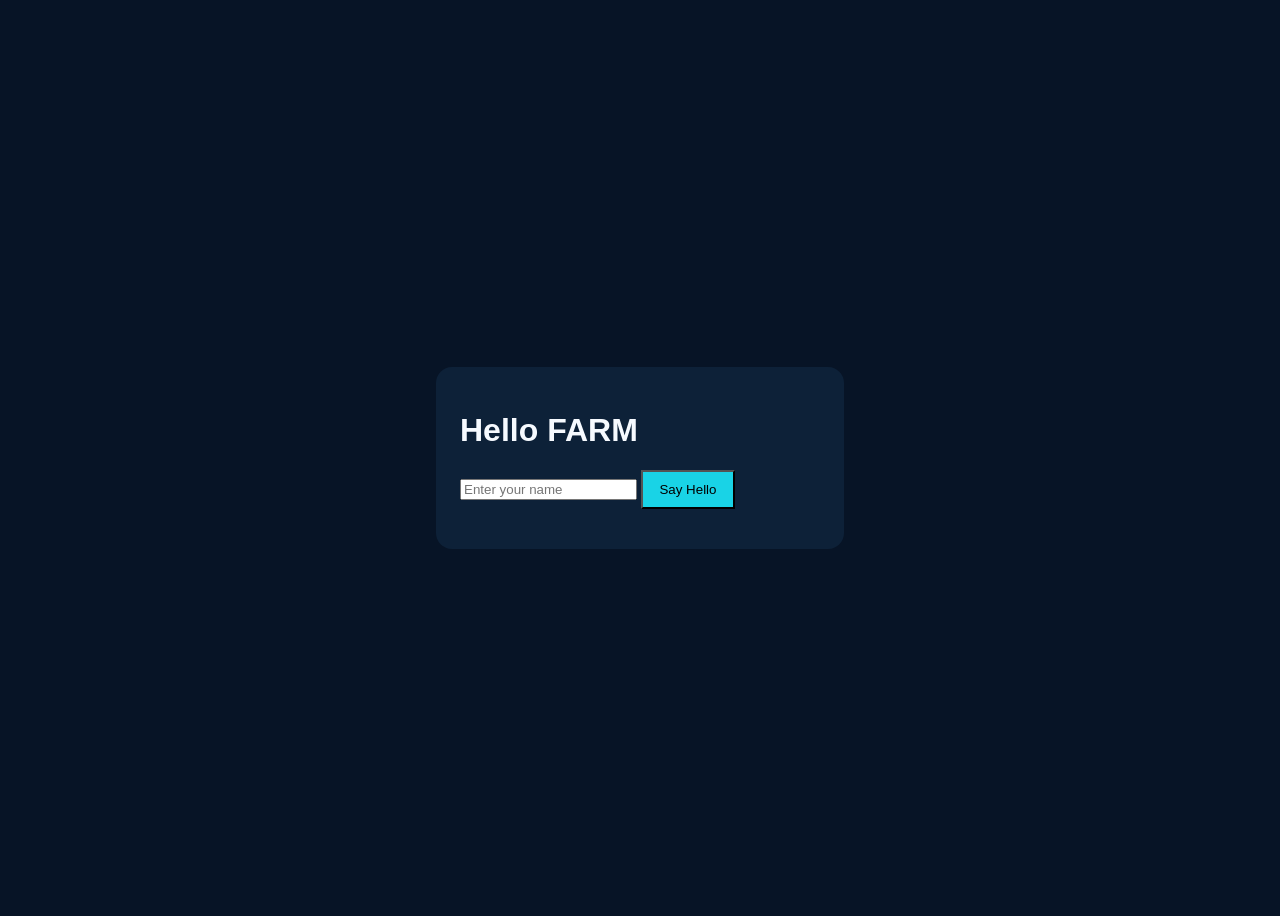
<file: day1/basicchatbot/index.html>
<!doctype html>
<html>
<head>
  <title>Activity F3 - Connect the webpage to Python</title>
  <link rel="stylesheet" href="styles.css">
</head>
<body>
  <main class="card">
    <h1>Hello FARM</h1>
    <input id="name" placeholder="Enter your name">
    <button onclick="greet()">Say Hello</button>
    <p id="result"></p>
  </main>
  <script src="app.js"></script>
</body>
</html>
</file>
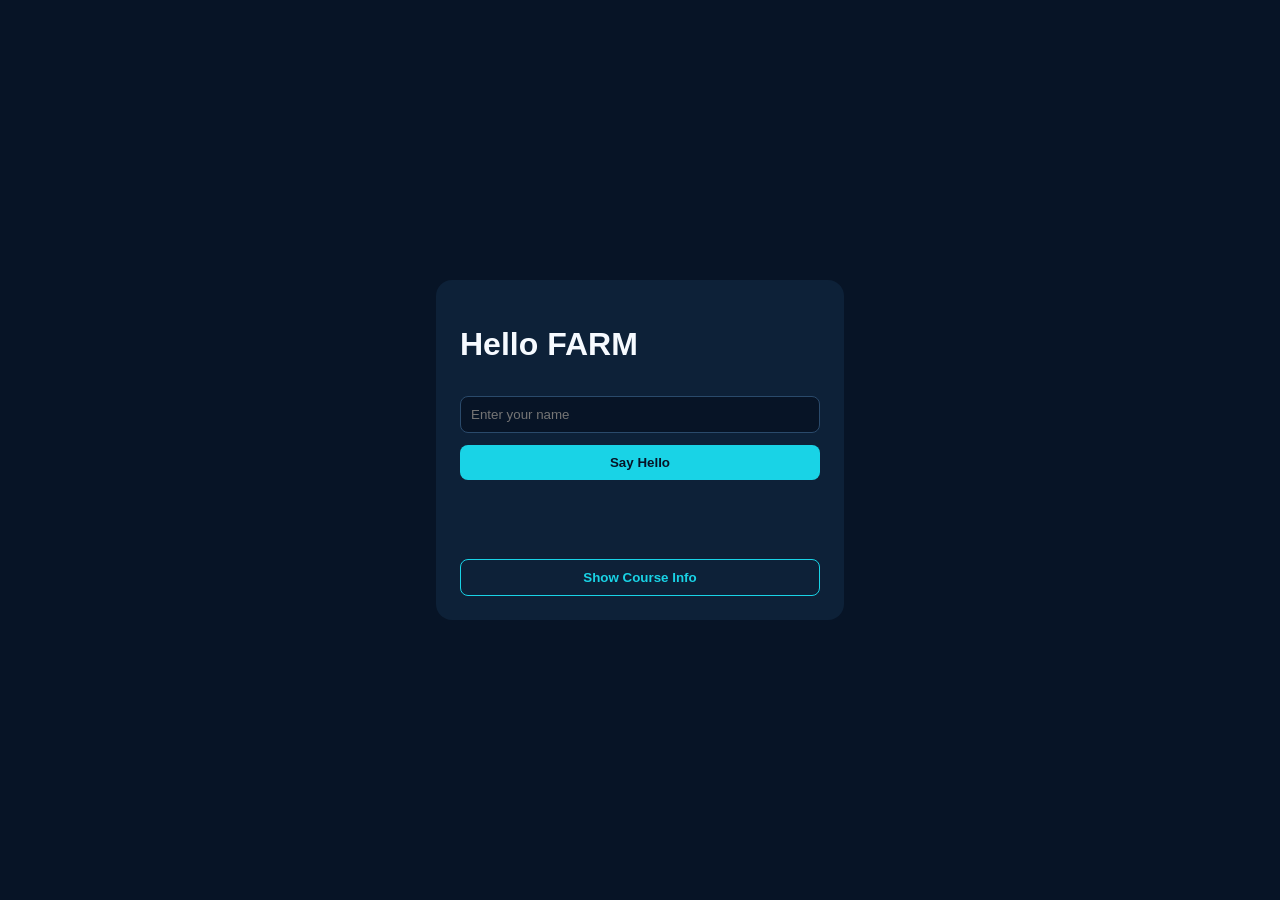
<file: day1/module1/index.html>
<!doctype html>
<html lang="en">
<head>
  <meta charset="UTF-8">
  <meta name="viewport" content="width=device-width, initial-scale=1.0">
  <title>My First App</title>
  <link rel="stylesheet" href="styles.css">
</head>
<body>
  <main class="card">
    <h1>Hello FARM</h1>

    <!-- IDs let JavaScript find these elements -->
    <input id="name" placeholder="Enter your name">
    <button onclick="greet()">Say Hello</button>
    <p id="result"></p>

    <!-- Slide 14 stretch: objects + arrays -->
    <button class="secondary" onclick="showCourse()">Show Course Info</button>
  </main>

  <!-- Load JavaScript LAST so the elements above already exist -->
  <script src="app.js"></script>
</body>
</html>
</file>
<file: day1/basicchatbot/styles.css>
body {
  font-family: Arial, sans-serif;
  background: #071426;
  color: #f6faff;
  display: grid;
  place-items: center;
  min-height: 100vh;
}
.card {
  width: 360px;
  padding: 24px;
  border-radius: 16px;
  background: #0d2138;
}
button {
  background: #19d3e6;
  padding: 10px 16px;
}
#result.loading {
  color: #f6c344;
}
#result.success {
  color: #19d3e6;
}
#result.error {
  color: #ff6b6b;
}
</file>
<file: day1/module1/styles.css>
/* Selector: body -> targets the whole page */
body {
  font-family: Arial, sans-serif;
  background: #071426;
  color: #f6faff;
  display: grid;          /* layout engine */
  place-items: center;    /* centre horizontally + vertically */
  min-height: 100vh;      /* full screen height */
  margin: 0;
}

/* Selector: .card -> targets class="card" */
.card {
  width: 360px;
  padding: 24px;
  border-radius: 16px;
  background: #0d2138;
  display: flex;
  flex-direction: column;
  gap: 12px;
}

input {
  padding: 10px;
  border-radius: 8px;
  border: 1px solid #2a4a6b;
  background: #071426;
  color: #f6faff;
}

/* Selector: button -> targets every <button> */
button {
  background: #19d3e6;
  color: #071426;
  font-weight: bold;
  padding: 10px 16px;
  border: none;
  border-radius: 8px;
  cursor: pointer;
}

button:hover { opacity: 0.85; }

button.secondary {
  background: transparent;
  color: #19d3e6;
  border: 1px solid #19d3e6;
}

#result { min-height: 1.4em; }
</file>
